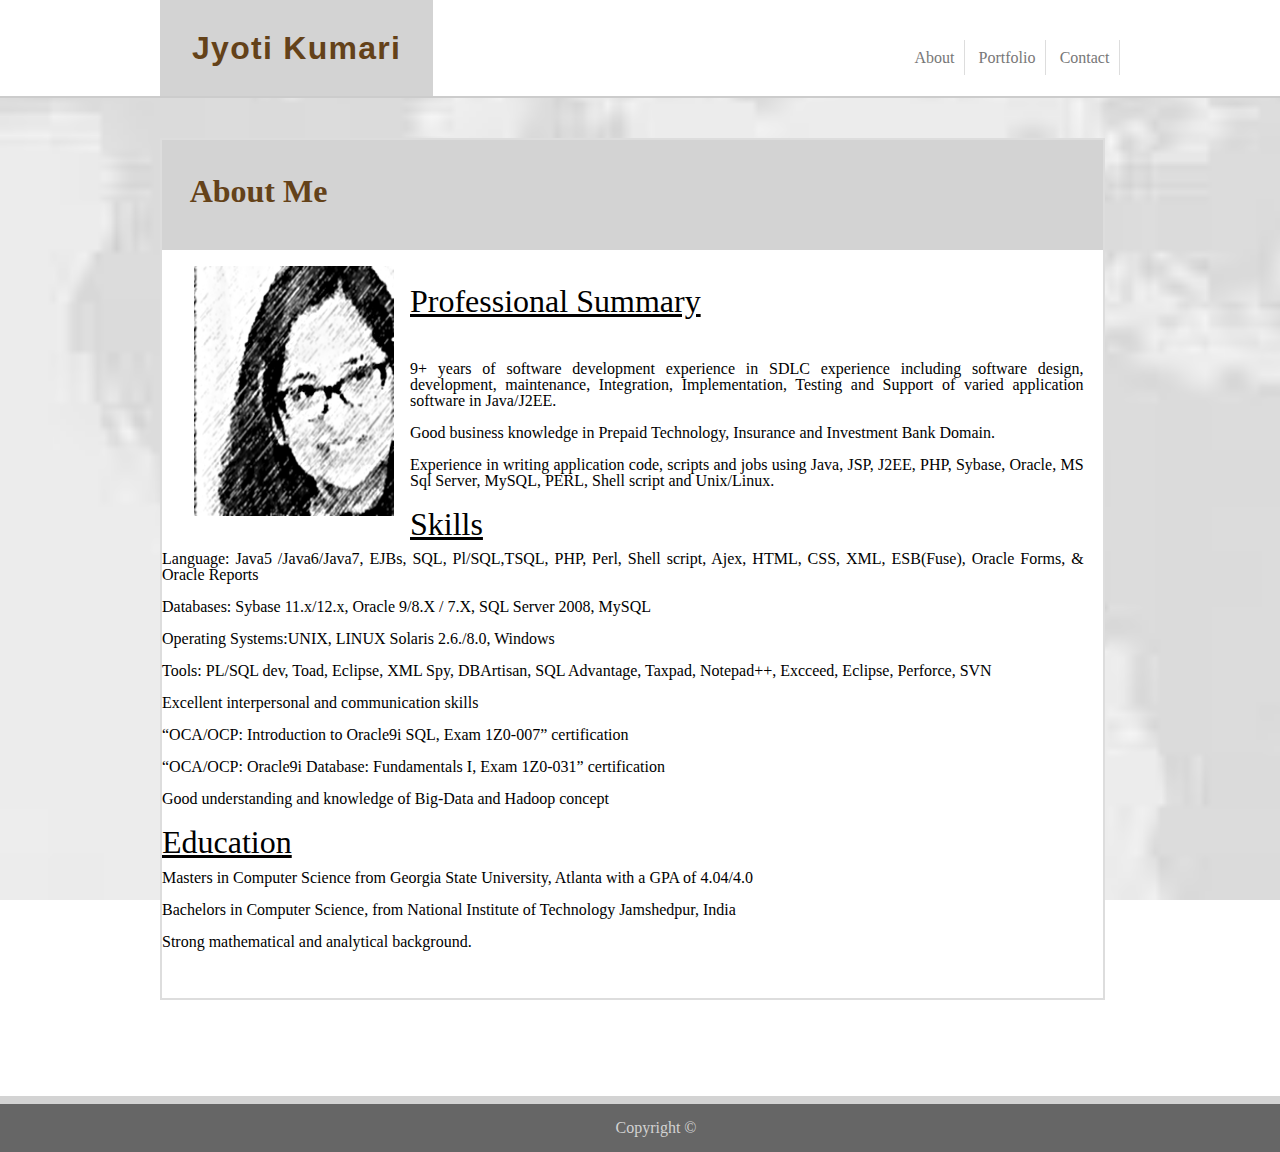
<file: index.html>
<!DOCTYPE html>
<html lang="en">
<head>
    <meta charset="UTF-8">
    <meta name="viewport" content="width=device-width, initial-scale=1.0">
    <title>Jyoti Kumari Responsive Profile</title>
    <link rel="stylesheet" type="text/css" href="./assets/css/css_reset.css">
    <link rel="stylesheet" type="text/css" href="./assets/css/style.css">
    
</head>
<body>
    <header>
        <div class="headerBar">
            <a href="index.html">
                <div class="profileName">
                    <div class="textcontent">Jyoti Kumari</div>
                </div>
            </a>
            <nav class="navbar">
                <ul>
                    <li class="menubar">
                        <a href="index.html" class="active">About</a>
                    </li>
                    <li class="menubar"> 
                        <a href="portfolio.html">Portfolio</a>
                    </li>
                    <li class="menubar">
                        <a href="contact.html">Contact</a>
                    </li>
                </ul>
            </nav>
        </div>
    </header>
    <main>
        <div class="about">
            <h1 class="mainheader">
                <div class="topic">
                        About Me
                </div>    
            </h1>
        </div>
        <div class="info">
            <p class="subinfo">
                <img class="pic" src="assets/images/GetPersonaPhoto-ConvertImage.jpg" alt="Jyoti_prof_pic"> 
            </p>
            <h2>Professional Summary</h2>
            <p>
                <ul>
                    <li><strong>9+ years of software development </strong>experience in SDLC experience including software design, development, maintenance, Integration, Implementation, Testing and Support of varied application software in Java/J2EE.</li>
                    <li>Good business knowledge in Prepaid Technology, Insurance and Investment Bank Domain.</li>
                    <li>Experience in writing application code, scripts and jobs using Java, JSP, J2EE, PHP, Sybase, Oracle, MS Sql Server, MySQL, PERL, Shell script and Unix/Linux.</li>
                </ul>  
                <h2>Skills</h2>      
                <ul>
                    <li>Language: Java5 /Java6/Java7, EJBs, SQL, Pl/SQL,TSQL, PHP, Perl, Shell script, Ajex, HTML, CSS, XML, ESB(Fuse), Oracle Forms, & Oracle Reports</li>
                    <li>Databases: Sybase 11.x/12.x, Oracle 9/8.X / 7.X, SQL Server 2008, MySQL</li>
                    <li>Operating Systems:UNIX, LINUX Solaris 2.6./8.0, Windows</li>
                    <li>Tools: PL/SQL dev, Toad, Eclipse, XML Spy, DBArtisan, SQL Advantage, Taxpad, Notepad++, Excceed, Eclipse, Perforce, SVN</li>
                    <li>Excellent interpersonal and communication skills</li>
                    <li>“OCA/OCP: Introduction to Oracle9i SQL, Exam 1Z0-007” certification</li>
                    <li>“OCA/OCP: Oracle9i Database: Fundamentals I, Exam 1Z0-031” certification</li>
                    <li>Good understanding and knowledge of Big-Data and Hadoop concept</li>
                </ul>
                <h2>Education</h2> 
                <ul>
                    <li>Masters in Computer Science from Georgia State University, Atlanta with a GPA of 4.04/4.0</li>
                    <li>Bachelors in Computer Science, from National Institute of Technology Jamshedpur, India</li>
                    <li>Strong mathematical and analytical background.</li>
                </ul> 
            </p>   
        </div>
    </main> 
     
    <footer>
            Copyright &#169;
    </footer>
        
    
</body>
</html>
</file>
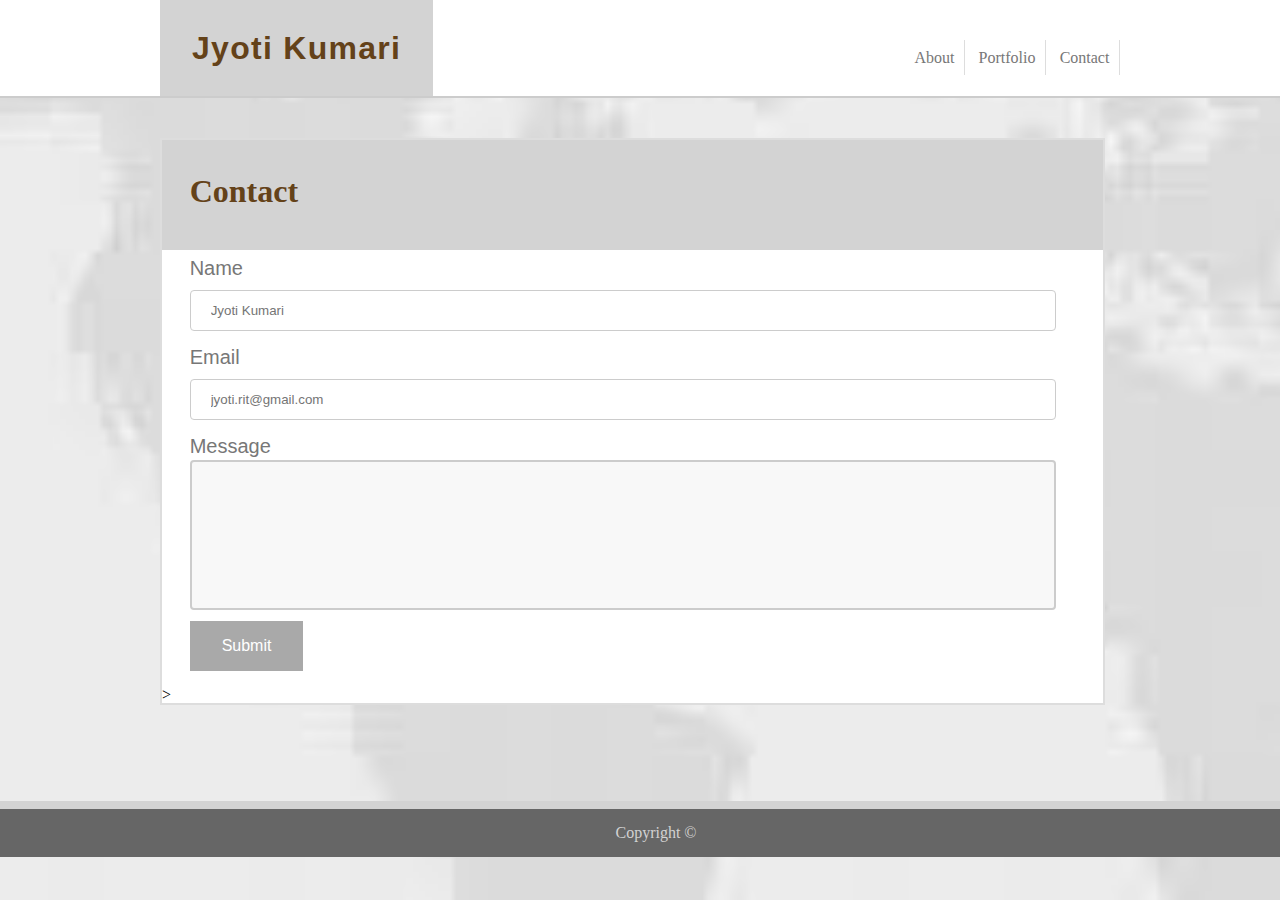
<file: contact.html>
<!DOCTYPE html>
<html lang="en">
<head>
    <meta charset="UTF-8">
    <meta name="viewport" content="width=device-width, initial-scale=1.0">
    <title>Jyoti Kumari Responsive Profile</title>
    <link rel="stylesheet" type="text/css" href="./assets/css/css_reset.css">
    <link rel="stylesheet" type="text/css" href="./assets/css/style.css">
    
</head>
<body>
    <header>
        <div class="headerBar">
            <a href="index.html">
                <div class="profileName">
                    <div class="textcontent">Jyoti Kumari</div>
                </div>
            </a>
            <nav class="navbar">
                <ul>
                    <li class="menubar">
                        <a href="index.html" class="active">About</a>
                    </li>
                    <li class="menubar"> 
                        <a href="portfolio.html">Portfolio</a>
                    </li>
                    <li class="menubar">
                        <a href="contact.html">Contact</a>
                    </li>
                </ul>
            </nav>
        </div>
    </header>
    <main>
        <div class="about">
            <h1 class="mainheader">
                <div class="topic">
                        Contact
                </div>    
            </h1>
        </div>
        <div class="info">
            <div class="contact_content">    
                <label class="name" for="fname">
                    <div class="ct_txt">
                            Name
                    </div>
                </label>                  
                <div class="name_textbox">
                    <input type="text" id="fname" name="firstname" placeholder="Jyoti Kumari">
                </div>
                <label class="name" for="email_label">
                    <div class="ct_txt">    
                        Email
                    </div>
                </label>   
                <div class="email_textbox">
                    <input type="text" id="email01" name="email_input" placeholder="jyoti.rit@gmail.com">
                </div>
                <label class="sometext" for="textarea_lable">
                        <div class="ct_txt">    
                            Message
                        </div>
                </label>  
                <div class="message_textbox">
                    <form>
                            <textarea placeholder="Message..">  </textarea>
                    </form>
                </div>

                <div class="button">
                    <input type="submit" value="Submit">
                </div>

            </div>>  
        </div> 
    </main> 


            
    <footer>
            Copyright &#169;
    </footer>
        
    
</body>
</html>
</file>
<file: assets/css/style.css>
header {
	width: 100%;
	height: auto;
	border-bottom: 2px solid #cccccc;
	background-color: #ffffff;
	font-family: 'Georgia', Times, "Times New Roman", serif;
}

header .headerBar {
	width: 960px;
	margin: 0 auto;
}

.headerBar {
	display: grid;
	grid-template-columns: repeat(auto-fill, minmax(50%, 1fr));
}

.profileName, .navbar {
		display: inline-block;
		vertical-align: middle;


}

/* body {
  background-image: url("img_tree.gif");
  background-repeat: no-repeat;
  background-attachment: fixed;
} */
html,body {	
	/* background: white url("https://static.vecteezy.com/system/resources/previews/000/139/911/non_2x/vector-grey-gradient-abstract-background.jpg") repeat 0 0;    */
	background-image: url("[data-uri]");	
	background-repeat: no-repeat;
	background-attachment: fixed;
	background-size: cover;
	height: 100%; 
	margin: 0;

 }

 
.profileName {
	width: 100%;

}

.textcontent {
	display: inline-block;
	font-weight: bold;
	font-size: 2em;
	font-family: 'Segoe UI', Tahoma, Geneva, Verdana, sans-serif;
	letter-spacing: 0.04em;
	background-color:lightgray;
	color:rgb(100, 66, 25) ;
	padding: 1em;
	width: auto;
} 

.textcontent:hover{
	color: black;
}


h1, h2, h3, h4, h5, h6,
.h1, .h2, .h3, .h4, .h5, .h6 {
  margin-bottom: 0.5rem;
  font-family: inherit;
  font-weight: 500;
  line-height: 1.2;
  color: inherit;
}

h1, .h1 {
  font-size: 2.5rem;
}

h2, .h2 {
	font-size: 2rem;
	text-decoration: underline;
}

h3, .h3 {
  font-size: 1.75rem;
}

h4, .h4 {
  font-size: 1.5rem;
}

h5, .h5 {
  font-size: 1.25rem;
}

h6, .h6 {
  font-size: 1rem;
}

h1, h2, h3, h4, h5, h6 {
  margin-top: 0;
  margin-bottom: 0.5rem;
}
li {
  margin-top: 0;
	margin-bottom: 1rem;
	text-align: justify;
}

.navbar {
	width:100%;
	text-align: right;
	color: #777777;
		font-weight: normal;
		margin-top: 40px;
    
}


.navbar ul li {
	display: inline-block;

}

.navbar ul li a {

	color:#777777;
	text-decoration: none;
	-webkit-transition: color .5s;
	transition: color .5s;
}


li.menubar {
	border-right: .01em solid #dddddd;
	padding: 2%;
	-webkit-transition: .5s ease-in-out;
	-moz-transition: .5s ease-in-out;
	-o-transition: .5s ease-in-out;
	transition: .5s ease-in-out;
}
main {
	width: 960px;
	clear: both;
	margin: 0 auto 6em auto;
}
.mainheader{
    color:rgb(100, 66, 25)  ; 
}
.topic{
	padding-left: 3%;
	margin-top: 1em;
}


.info{
	background-color: #ffffff;
	height: auto;
	border-bottom: 2px solid #dddddd; 
	border-right: 2px solid #dddddd; 
	border-left: 2px solid #dddddd; 
	width: 960px;
}

.about {
	display: inline-block;
	width: 960px;
	margin-top: 40px;
	background-color:lightgray;
	font-family: 'Georgia', Times, "Times New Roman", serif;
	border-top: 2px solid #dddddd; 
	border-right: 2px solid #dddddd; 
	border-left: 2px solid #dddddd; 
	
}

.about h1 {
	font-size: 2em;
	font-weight: bold;
	padding-bottom: 1em;
}

.about p {
	font-size: 18px;
	line-height: 1.5em;  
}
.subinfo{
    margin-block-start: 0em;
}
p{
    margin-inline-start: 1em;
	margin-inline-end: 1em;
	padding: 1em;
	color:#777777;
}


img.pic {
	float: left;
	padding: 0 1em 1em 0;
	width: 200px;
	height: 250px;
}

footer {
	left: 0;
	bottom: 0;
	width: 100%;
	padding: 1em;
	text-align: center;
	font-size: 1em;
	color: rgb(210,210,210);
	background-color:#666666;
	border-top: 8px solid lightgray;
}


.port_box{
	margin-top: -16px;
	display: grid;
	background: white ;
	 padding-block-end: 2em;
	 grid-template-columns: repeat(auto-fill, minmax(250px, 1fr));
		grid-gap: 30px;
		padding-right: 4%;
}

.port-unit{
	 text-align: center;
	 padding: 20px;
	 width: 150px;
	 height: 200px;

}

.grid-text {
	background-color: lightgray;
	padding: 20px;
	text-align: center;
	position: relative;
	top: -100px;
	color: #ffffff;
	width: 210px;
	margin-left: 16px;
	text-decoration: none;


  }



.pic_port{
	width: 250px;
	height: 200px;
	padding: 1em;

}

input[type=text], select {
	width: 100%;
	padding: 12px 20px;
	margin: 8px 0;
	display: inline-block;
	border: 1px solid #ccc;
	border-radius: 4px;
	box-sizing: border-box;
  }


  textarea {
	width: 100%;
	height: 150px;
	padding: 12px 20px;
	box-sizing: border-box;
	border: 2px solid #ccc;
	border-radius: 4px;
	background-color: #f8f8f8;
	font-size: 16px;
	resize: none;
	
  }

  input[type=button] {
	border: none;
	color: white;
	padding: 16px 32px;
	text-decoration: none;
	margin: 4px 2px;
	cursor: pointer;

	
  }

.name_textbox, .email_textbox, .message_textbox{
	padding-left: 3%;
	padding-right: 3%;
}

.first_item{
	padding-top: 24px;
}

  .ct_txt{
	color: #777777;
	padding: 4px;
	padding-top: 8px;
	padding-left: 3%;
	font-family:'Arial', 'Helvetica Neue', Helvetica, sans-serif;
	font-weight: 500;
	font-size: 20px;
	
  }

  .button{
	padding-left: 3%;
	padding-top: 8px;
	padding-bottom:1em;
  }

  .button input[type="submit"]{
	background-color: darkgrey;
	color: white;
	border: none;
	width: auto;
	padding: 1em 2em;
	font-size: 1em;
  }


@media screen and (max-width:  1020px) {
	.headerBar,.about, .info {			
		padding-left: 2%;
		padding-right: 3%;
	}
	main{
		padding-left: 2%;
		width: 96%;
	}
}
@media screen and (max-width:  980px) {
	.headerBar,.about, .info {			
		padding-left: 2%;
		padding-right: 3%;
	}
	main{
		padding-left: 2%;
		width: 96%;
	}

	.port_box{
		display: grid;
    grid-template-columns: repeat(auto-fill, minmax(250px, 1fr));
		grid-gap: 30px;
		padding-right: 4%;
	}
}


@media screen and (max-width:  979px) {

	header .headerBar {
		width: auto;
		margin: 0 auto;
		padding-left: 2%;
		padding-right: 3%;
	}


	main{
		padding-left: 2%;
		width: 96%;
	}
	.about, .info{
		padding-right: 2%;
		width: 96%;
	}




}

@media screen and (max-width: 768px) {


	header .headerBar {
		width: auto;
		margin: 0 auto;
		padding-left: 2%;
	}


	main{
		padding-left: 2%;
		width: 96%;
	}
}

.about, .info{
	padding-right: 2%;
	width: 96%;

}

@media screen and (max-width:  640px) {
.headerBar{
	clear: both;
	grid-gap: 10px;
	text-align: center;
}
.navbar{
	text-align: center;
	padding-bottom: 30px;
}

.port_box{
	display: grid;
	grid-template-columns: repeat(auto-fill, minmax(250px, 1fr));
	grid-gap: 30px;
	padding-right: 6%;
}

}
</file>
